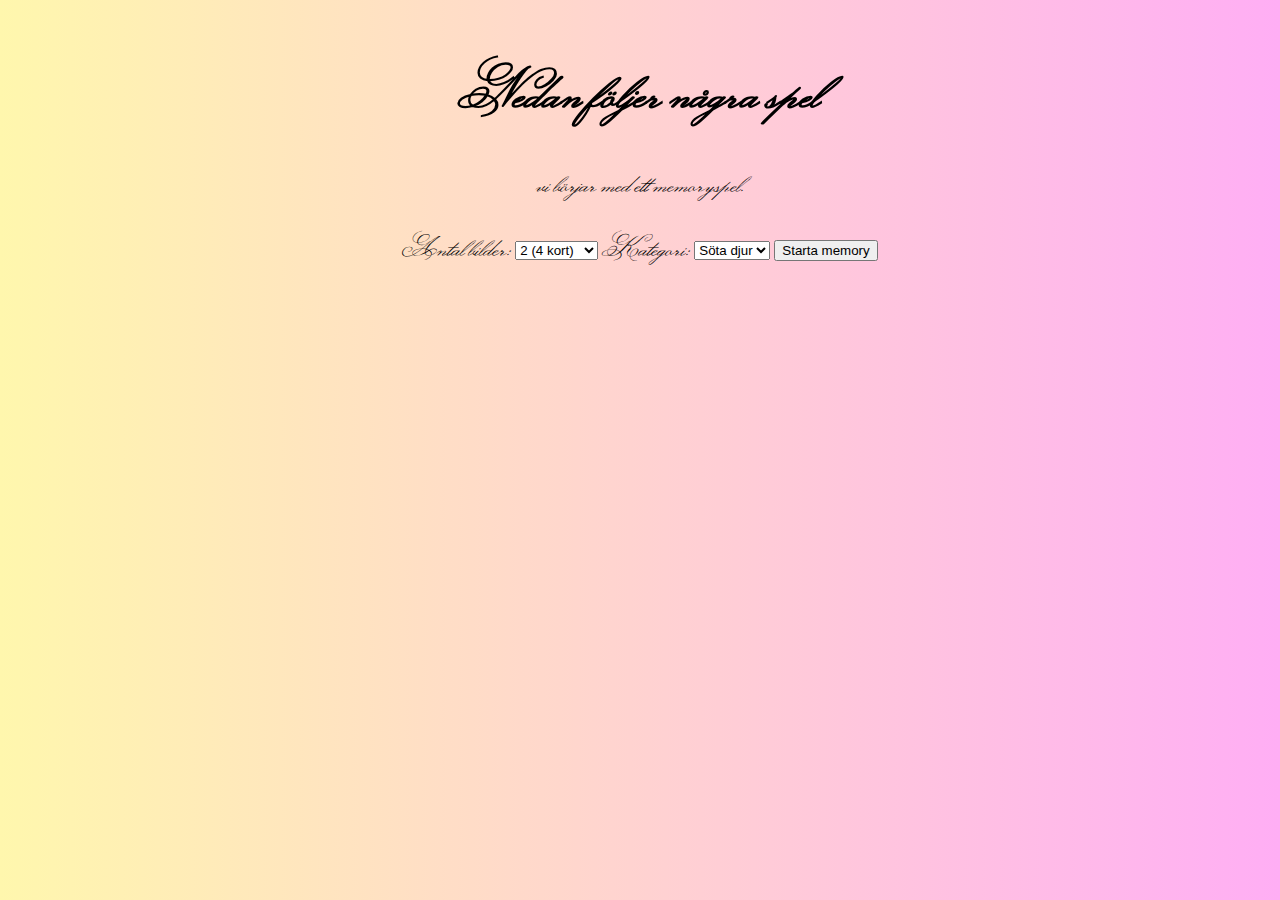
<file: index.html>
<!DOCTYPE html>
<html lang="sv">
<head>
  <meta charset="UTF-8" />
  <meta name="viewport" content="width=device-width, initial-scale=1.0" />
  <title>Spel</title>
  <link rel="stylesheet" href="style.css" />
  <link href="https://fonts.googleapis.com/css2?family=Monsieur+La+Doulaise&display=swap" rel="stylesheet">
</head>
<body>
  <section class="intro">
    <h1>Nedan följer några spel</h1>
    <p>vi börjar med ett <span>memoryspel.</span></p>
    <div class="controls">
        <label for="pairCount">Antal bilder:</label>
        <select id="pairCount"></select>
      
        <label for="category">Kategori:</label>
        <select id="category">
          <option value="sota-djur">Söta djur</option>
          <option value="rymden">Rymden</option>
          <option value="mat">Mat</option>
        </select>
      
        <button id="startGame">Starta memory</button>
      </div>
  
  <div class="grid-wrapper">
    <div class="grid-container" id="gameBoard"></div>
  </div>

  <script src="script.js"></script>
</body>
</html>
</file>
<file: style.css>
body {
    margin: 0;
    padding: 20px;
    box-sizing: border-box;
    background-image: url('Background.png');
    font-family: 'Monsieur La Doulaise';
    font-size: 25px;
    text-align: center;
    display: flex;
    flex-direction: column;
    align-items: center;
    min-height: 100vh;
  }
 
  .navbar {
    background-color: rgba(0, 0, 0, 0.75);
    position: flex;
    top: 5;
    width: 100%;
    z-index: 1000;
  }
  
  .navbar ul {
    list-style: none;
    margin: 0;
    padding: 0;
    display: flex;
    justify-content: center;
    gap: 30px;
  }
  
  .navbar li {
    position: relative;
  }
  
  .navbar li a {
    display: flex;
    padding: 15px 20px;
    color: white;
    text-decoration: none;
    font-size: 18px;
    font-weight: bold;
  }
  
  .navbar li a:hover {
    background-color: rgba(255, 255, 255, 0.1);
  }
  
  /* Dropdown */
  .dropdown-menu {
    display: none;
    position: absolute;
    top: 100%;
    left: 0;
    background-color: rgba(0, 0, 0, 0.9);
    padding: 0;
    margin: 0;
    list-style: none;
    min-width: 150px;
  }
  
  .dropdown-menu li a {
    padding: 10px 15px;
    font-size: 16px;
  }
  
  .dropdown:hover .dropdown-menu {
    display: block;
  }



  **Memory**

  .grid-wrapper {
    display: flex;
    justify-content: center;
    align-items: center;
    width: auto;
    padding: 10px;
  }
  
  .grid-container {
    display: grid;
    grid-template-columns: repeat(4, 1fr);
    gap: 10px;
    max-width: calc(4 * 1fr);
    width: 100%;
  }
  
  .static-grid {
    grid-template-columns: repeat(4, 1fr);
  }
  
  .card {
    width: auto;
    aspect-ratio: 1 / 1;
    perspective: 1000px;
    cursor: pointer;
  }
  
  .card-inner {
    width: 100%;
    height: 100%;
    transition: transform 0.75s;
    transform-style: preserve-3d;
    position: relative;
  }
  
  .card.flipped .card-inner {
    transform: rotateY(180deg);
  }
  
  .card-front,
  .card-back {
    position: absolute;
    width: 100%;
    height: 100%;
    backface-visibility: hidden;
  }
  
  .card-front {
    background-image: url('2.png');
    background-position: center;
    background-size: 300% 300%;
    background-repeat: no-repeat;
  }
  
  .card-back {
    transform: rotateY(180deg);
  }
  
  .card-back img {
    width: 100%;
    height: 100%;
    object-fit: cover;
  }
</file>
